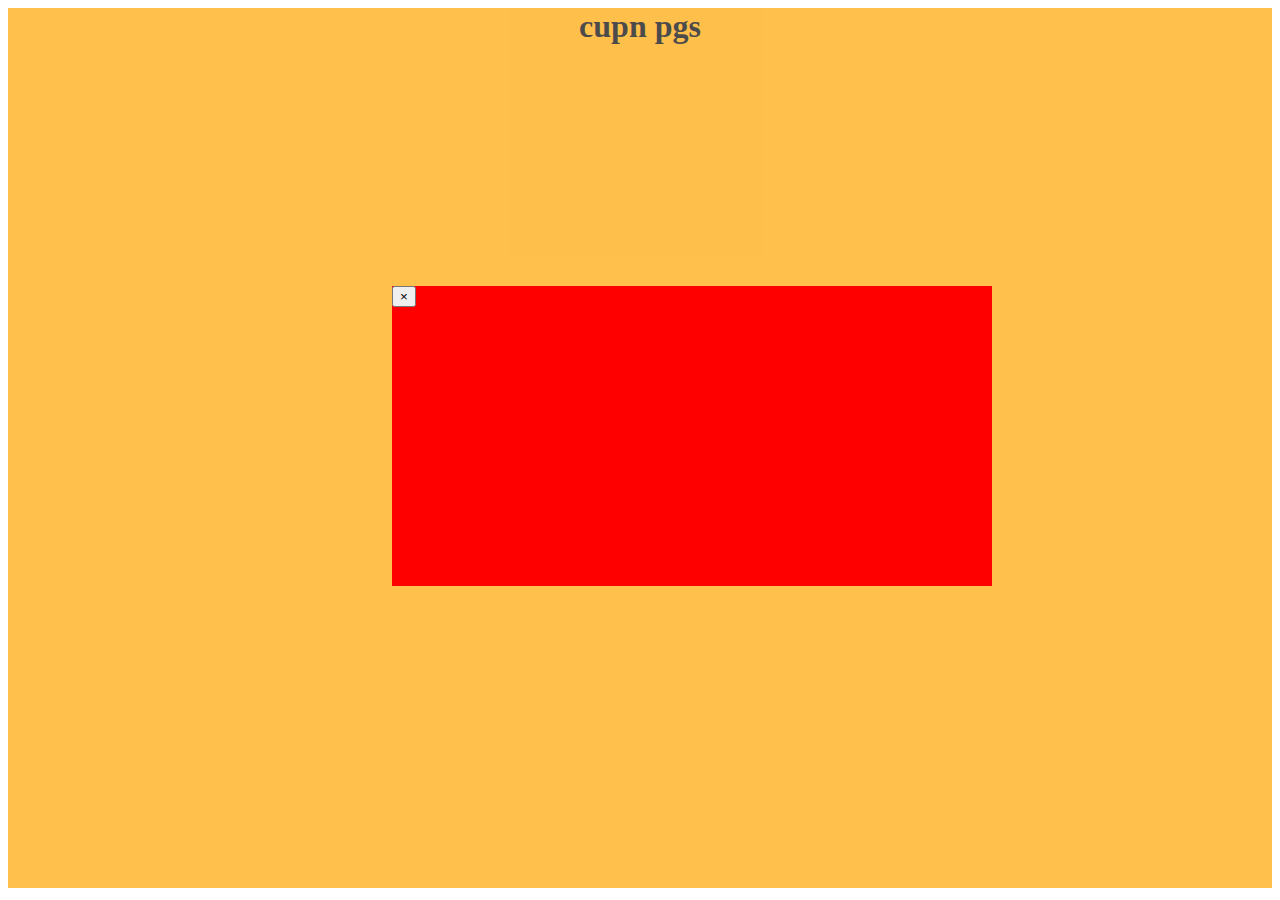
<file: p.html>
<html>
    <head>
        <link rel="stylesheet" href="p.css">
        <script src="p.js">

        </script>
    </head>
    <body>
        <div id="main">
            <center>
                <h1>cupn pgs</h1>
            </center>
        </div>
        <div id="coupon">
            <button onclick="closeCoupon()">&times;</button>
        </div>
        <script>
            window.onload=loadCoupon()
        </script>
    </body>
</html>
</file>
<file: p.css>
#main{
    background-color: orange;
    height:880px;
    z-index:1;
}
#coupon{
    height:300px;
    width:600px;
    background-color: red;
    z-index:100;
    position: absolute;
    margin-top: -47%;
    margin-left: 30%;
    visibility: hidden;
}
</file>
